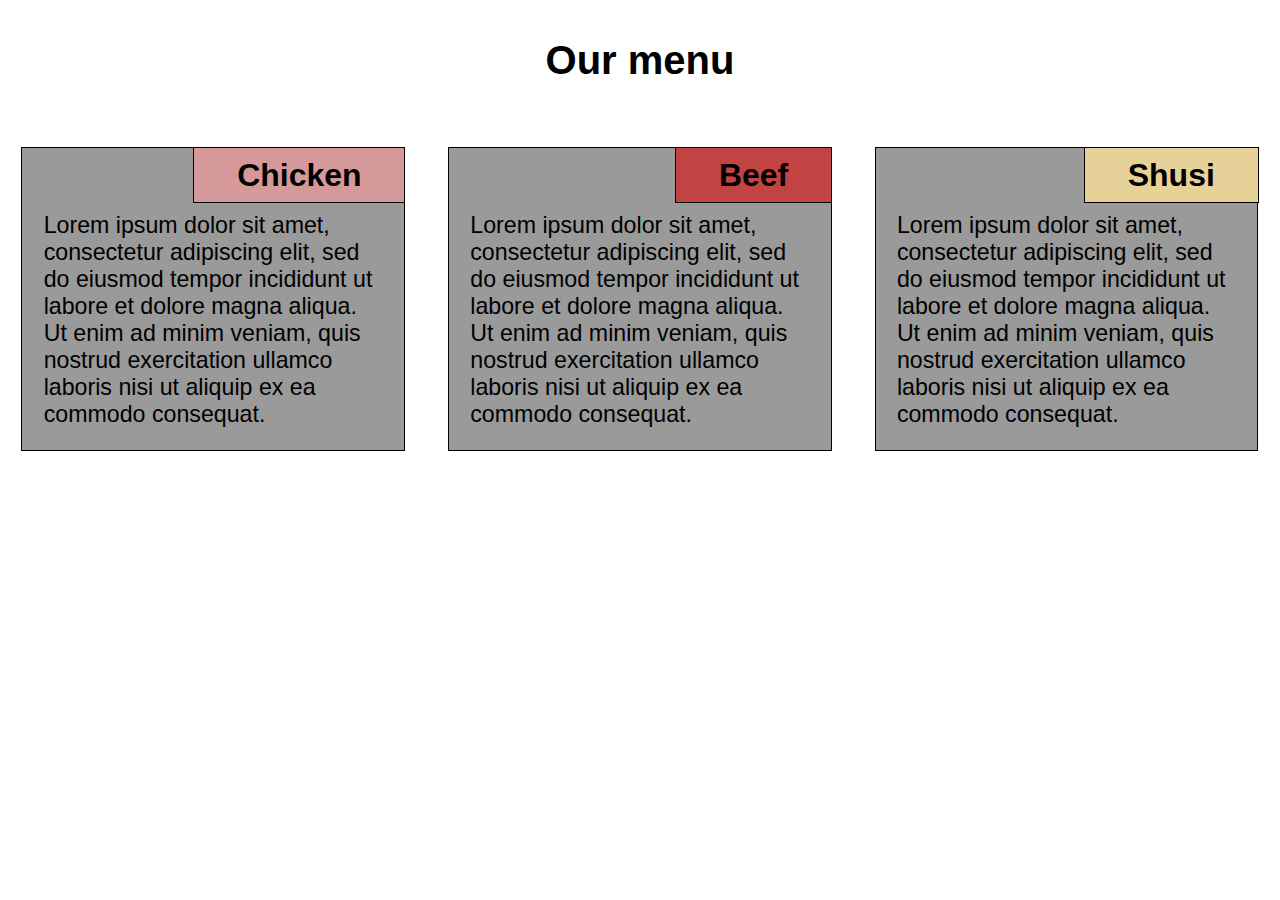
<file: module2-solution/index.html>
<!DOCTYPE html>
<html lang="en">
<head>
	<meta charset="UTF-8">
	<meta name="viewport" content="width=device-width, initial-scale=1.0">
	<link rel="stylesheet" href="css/style.css">
	<title>Document</title>
</head>
<body>
	<h1>Our menu</h1>
	<div class="row">
		<div class="col-lg-4 col-md-6">
			<h2 id="block1">Chicken</h3>
			<p>Lorem ipsum dolor sit amet, consectetur adipiscing elit, sed do eiusmod tempor incididunt ut labore et dolore magna aliqua. Ut enim ad minim veniam, quis nostrud exercitation ullamco laboris nisi ut aliquip ex ea commodo consequat.</p>
		</div>
		<div class="col-lg-4 col-md-6">
			<h2 id="block2">Beef</h3>
			<p>Lorem ipsum dolor sit amet, consectetur adipiscing elit, sed do eiusmod tempor incididunt ut labore et dolore magna aliqua. Ut enim ad minim veniam, quis nostrud exercitation ullamco laboris nisi ut aliquip ex ea commodo consequat.</p>
		</div>
		<div class="col-lg-4 col-md-12">
			<h2 id="block3">Shusi</h3>
			<p>Lorem ipsum dolor sit amet, consectetur adipiscing elit, sed do eiusmod tempor incididunt ut labore et dolore magna aliqua. Ut enim ad minim veniam, quis nostrud exercitation ullamco laboris nisi ut aliquip ex ea commodo consequat.</p>
		</div>
	</div>
</body>
</html>
</file>
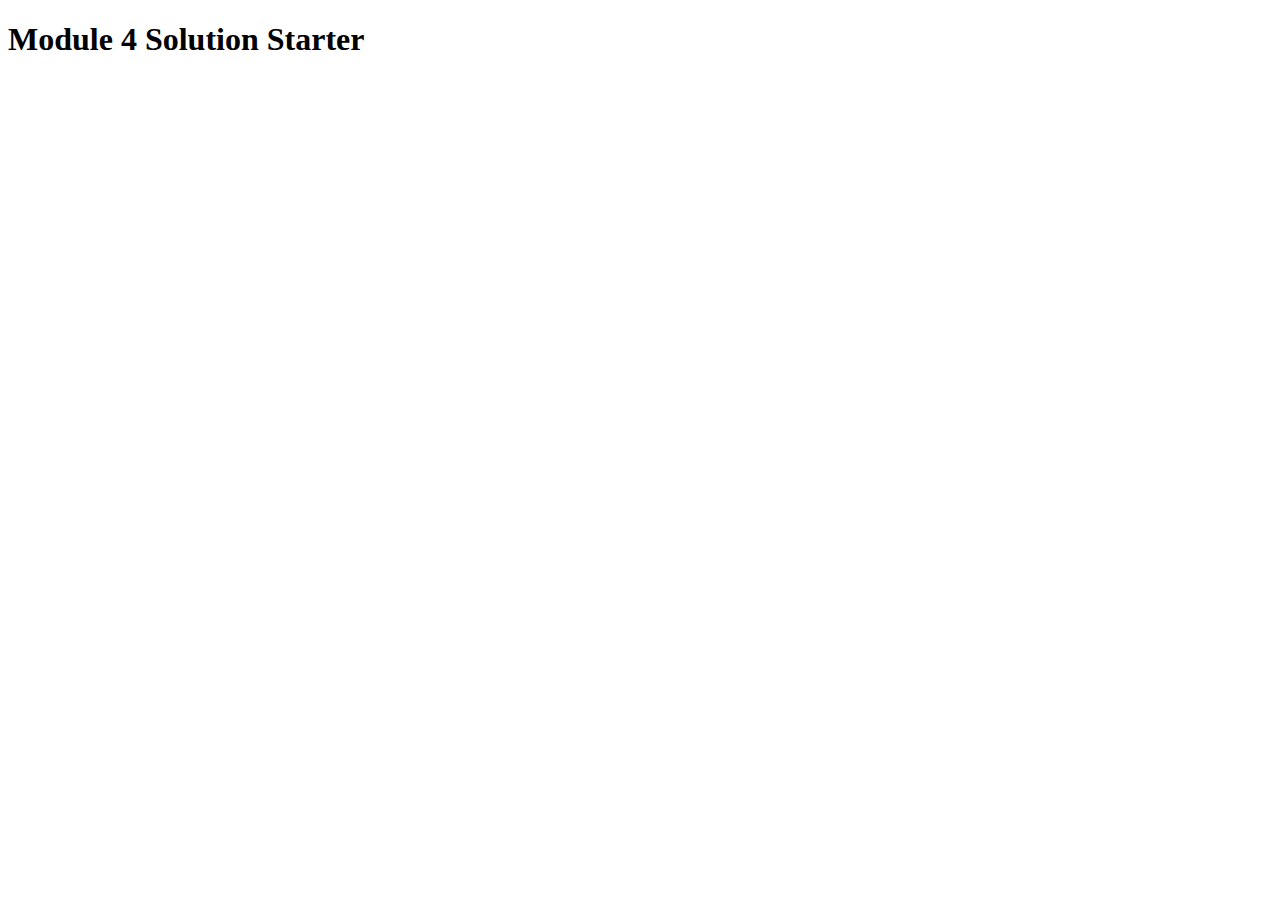
<file: module4-solution/index.html>
<!DOCTYPE html>
<html>
<head>
  <meta charset="utf-8">
  <title>Module 4 Solution Starter</title>
  <script>
    var names = []; // DO NOT REMOVE
  </script>
  <script src="SpeakHello.js"></script>
  <script src="SpeakGoodBye.js"></script>
  <script src="script.js"></script>
</head>
<body>
  <h1>Module 4 Solution Starter</h1>
</body>
</html>
</file>
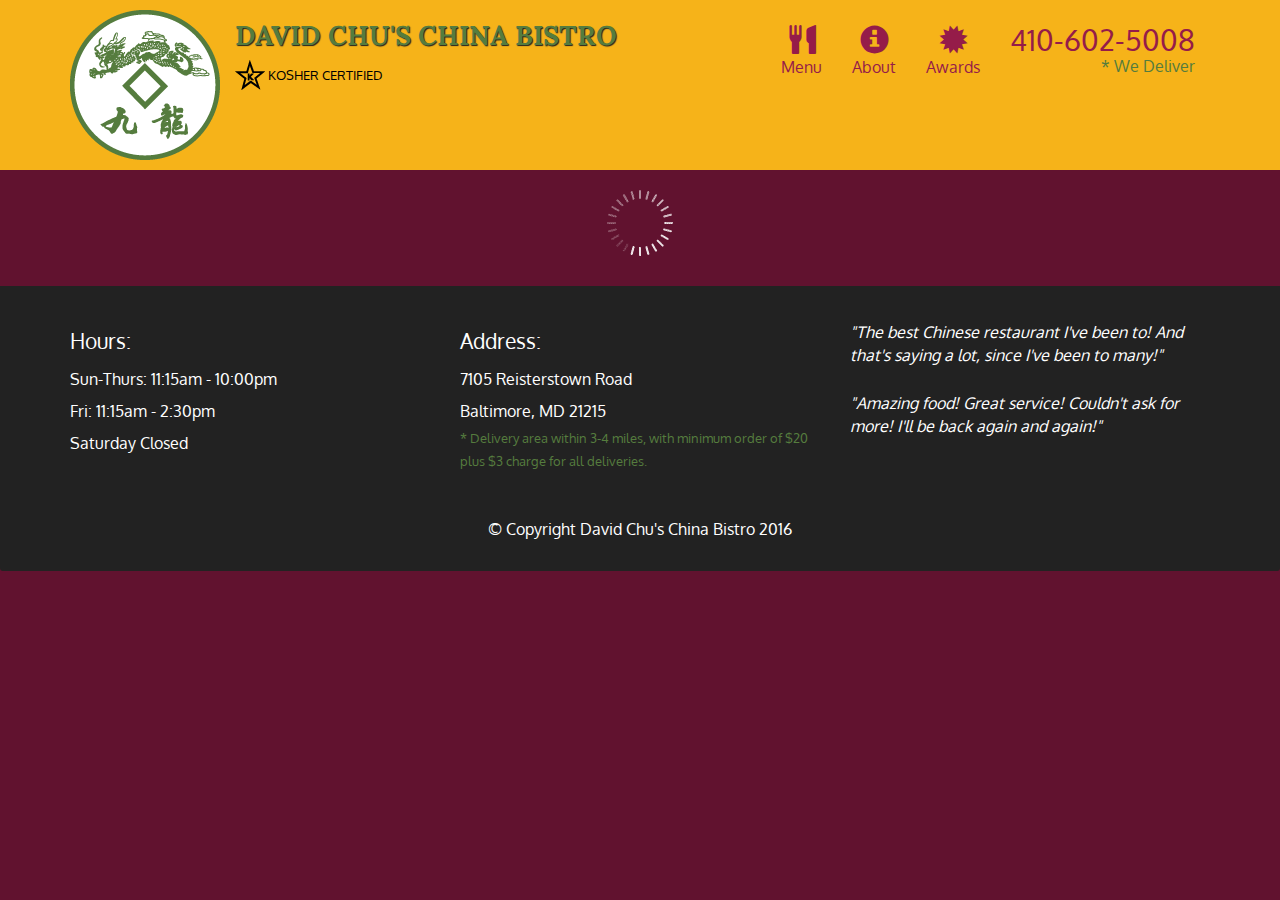
<file: module5-solution/index.html>
<!doctype html>
<html lang="en">
  <head>
    <meta charset="utf-8">
    <meta http-equiv="X-UA-Compatible" content="IE=edge">
    <meta name="viewport" content="width=device-width, initial-scale=1">
    <title>David Chu's China Bistro</title>
    <link rel="stylesheet" href="css/bootstrap.min.css">
    <link rel="stylesheet" href="css/styles.css">
    <link href='https://fonts.googleapis.com/css?family=Oxygen:400,300,700' rel='stylesheet' type='text/css'>
    <link href='https://fonts.googleapis.com/css?family=Lora' rel='stylesheet' type='text/css'>
  </head>
<body>
  <header>
    <nav id="header-nav" class="navbar navbar-default">
      <div class="container">
        <div class="navbar-header">
          <a href="index.html" class="pull-left visible-md visible-lg">
            <div id="logo-img" alt="Logo image"></div>
          </a>

          <div class="navbar-brand">
            <a href="index.html"><h1>David Chu's China Bistro</h1></a>
            <p>
              <img src="images/star-k-logo.png" alt="Kosher certification">
              <span>Kosher Certified</span>
            </p>
          </div>

          <button id="navbarToggle" type="button" class="navbar-toggle collapsed" data-toggle="collapse" data-target="#collapsable-nav" aria-expanded="false">
            <span class="sr-only">Toggle navigation</span>
            <span class="icon-bar"></span>
            <span class="icon-bar"></span>
            <span class="icon-bar"></span>
          </button>
        </div>
        
        <div id="collapsable-nav" class="collapse navbar-collapse">
           <ul id="nav-list" class="nav navbar-nav navbar-right">
            <li id="navHomeButton" class="visible-xs active">
              <a href="index.html">
                <span class="glyphicon glyphicon-home"></span> Home</a>
            </li>
            <li id="navMenuButton">
              <a href="#" onclick="$dc.loadMenuCategories();">
                <span class="glyphicon glyphicon-cutlery"></span><br class="hidden-xs"> Menu</a>
            </li>
            <li>
              <a href="#">
                <span class="glyphicon glyphicon-info-sign"></span><br class="hidden-xs"> About</a>
            </li>
            <li>
              <a href="#">
                <span class="glyphicon glyphicon-certificate"></span><br class="hidden-xs"> Awards</a>
            </li>
            <li id="phone" class="hidden-xs">
              <a href="tel:410-602-5008">
                <span>410-602-5008</span></a><div>* We Deliver</div>
            </li>
          </ul><!-- #nav-list -->
        </div><!-- .collapse .navbar-collapse -->
      </div><!-- .container -->
    </nav><!-- #header-nav -->
  </header>

  <div id="call-btn" class="visible-xs">
    <a class="btn" href="tel:410-602-5008">
    <span class="glyphicon glyphicon-earphone"></span>
    410-602-5008
    </a>
  </div>
  <div id="xs-deliver" class="text-center visible-xs">* We Deliver</div>

  <div id="main-content" class="container"></div>

  <footer class="panel-footer">
    <div class="container">
      <div class="row">
        <section id="hours" class="col-sm-4">
          <span>Hours:</span><br>
          Sun-Thurs: 11:15am - 10:00pm<br>
          Fri: 11:15am - 2:30pm<br>
          Saturday Closed
          <hr class="visible-xs">
        </section>
        <section id="address" class="col-sm-4">
          <span>Address:</span><br>
          7105 Reisterstown Road<br>
          Baltimore, MD 21215
          <p>* Delivery area within 3-4 miles, with minimum order of $20 plus $3 charge for all deliveries.</p>
          <hr class="visible-xs">
        </section>
        <section id="testimonials" class="col-sm-4">
          <p>"The best Chinese restaurant I've been to! And that's saying a lot, since I've been to many!"</p>
          <p>"Amazing food! Great service! Couldn't ask for more! I'll be back again and again!"</p>
        </section>
      </div>
      <div class="text-center">&copy; Copyright David Chu's China Bistro 2016</div>
    </div>
  </footer>

  <!-- jQuery (Bootstrap JS plugins depend on it) -->
  <script src="js/jquery-2.1.4.min.js"></script>
  <script src="js/bootstrap.min.js"></script>
  <script src="js/ajax-utils.js"></script>
  <script src="js/script.js"></script>
</body>
</html>
</file>
<file: module2-solution/css/style.css>
*{
	box-sizing: border-box;
	margin: 0;
	padding: 0;

}

body{
	font-family: Geneva, Arial, Helvetica, sans-serif;
}

.row{
	width: 100%;
}

.row div{
	position: relative;
	padding-top: 2%;
	padding-bottom: 2%;
}

h1{
 	text-align: center;
 	font-size: 2.5em;
 	margin-bottom: 3%;
 	margin-top: 3%;
}

p{
 	border: 1px solid black;
 	background-color: #9a9a9a;
  	width: 90%;
  	margin-right: auto;
  	margin-left: auto;
  	padding-top: 15%;
  	padding-right: 5%;
  	padding-left: 5%;
  	padding-bottom: 5%;
  	font-size: 1.45em;
}


h2{
	border: 1px solid black;
	padding: 2% 10%;
	text-align: center;
	position: absolute;
	font-size: 2em;
	right: 5%;
}

#block1{
 	background-color: #d69999;
}
#block2{
 	background-color: #c24341;
}
#block3{
 	background-color: #e6d299;
 }

/**Large device**/
@media (min-width: 992px){
  .col-lg-1, .col-lg-2, .col-lg-3, .col-lg-4, .col-lg-5, .col-lg-6, .col-lg-7, .col-lg-8, .col-lg-9, .col-lg-10, .col-lg-11, .col-lg-12 {
    float: left;
    /*border: 1px solid green;*/
  }
  .col-lg-1 {
    width: 8.33%;
  }
  .col-lg-2 {
    width: 16.66%;
  }
  .col-lg-3 {
    width: 25%;
  }
  .col-lg-4 {
    width: 33.33%;
  }
  .col-lg-5 {
    width: 41.66%;
  }
  .col-lg-6 {
    width: 50%;
  }
  .col-lg-7 {
    width: 58.33%;
  }
  .col-lg-8 {
    width: 66.66%;
  }
  .col-lg-9 {
    width: 74.99%;
  }
  .col-lg-10 {
    width: 83.33%;
  }
  .col-lg-11 {
    width: 91.66%;
  }
  .col-lg-12 {
    width: 100%;
  }
}

/**Medium device**/
@media (min-width: 768px) and (max-width: 991px){
  .col-md-1, .col-md-2, .col-md-3, .col-md-4, .col-md-5, .col-md-6, .col-md-7, .col-md-8, .col-md-9, .col-md-10, .col-md-11, .col-md-12 {
    float: left;
    /*border: 1px solid green;*/
  }
  .col-md-1 {
    width: 8.33%;
  }
  .col-md-2 {
    width: 16.66%;
  }
  .col-md-3 {
    width: 25%;
  }
  .col-md-4 {
    width: 33.33%;
  }
  .col-md-5 {
    width: 41.66%;
  }
  .col-md-6 {
    width: 50%;
  }
  .col-md-7 {
    width: 58.33%;
  }
  .col-md-8 {
    width: 66.66%;
  }
  .col-md-9 {
    width: 74.99%;
  }
  .col-md-10 {
    width: 83.33%;
  }
  .col-md-11 {
    width: 91.66%;
  }
  .col-md-12 {
    width: 100%;
  }
  .col-md-12 p{
    width: 95%;
  }

}
</file>
<file: module5-solution/css/styles.css>
body {
  font-size: 16px;
  color: #fff;
  background-color: #61122f;
  font-family: 'Oxygen', sans-serif;
}

/** HEADER **/
#header-nav {
  background-color: #f6b319;
  border-radius: 0;
  border: 0;
}

#logo-img {
  background: url('../images/restaurant-logo_large.png') no-repeat;
  width: 150px;
  height: 150px;
  margin: 10px 15px 10px 0;
}

.navbar-brand {
  padding-top: 25px;
}
.navbar-brand h1 { /* Restaurant name */
  font-family: 'Lora', serif;
  color: #557c3e;
  font-size: 1.5em;
  text-transform: uppercase;
  font-weight: bold;
  text-shadow: 1px 1px 1px #222;
  margin-top: 0;
  margin-bottom: 0;
  line-height: .75;
}
.navbar-brand a:hover, .navbar-brand a:focus {
  text-decoration: none;
}
.navbar-brand p { /* Kosher cert */
  color: #000;
  text-transform: uppercase;
  font-size: .7em;
  margin-top: 15px;
}
.navbar-brand p span { /* Star-K */
  vertical-align: middle;
}

#nav-list {
  margin-top: 10px;
}
#nav-list a {
  color: #951C49;
  text-align: center;
}
#nav-list a:hover {
  background: #E7E7E7;
}
#nav-list a span {
  font-size: 1.8em;
}

#phone {
  margin-top: 5px;
}
#phone a { /* Phone number */
  text-align: right;
  padding-bottom: 0;
}
#phone div { /* We Deliver */
  color: #557c3e;
  text-align: right;
  padding-right: 15px;
}

.navbar-header button.navbar-toggle, .navbar-header .icon-bar {
  border: 1px solid #61122f;
}
.navbar-header button.navbar-toggle {
  clear: both;
  margin-top: -30px;
}
/* END HEADER */

/* FOOTER */
.panel-footer {
  margin-top: 30px;
  padding-top: 35px;
  padding-bottom: 30px;
  background-color: #222;
  border-top: 0;
}
.panel-footer div.row {
  margin-bottom: 35px;
}
#hours, #address {
  line-height: 2;
}
#hours > span, #address > span {
  font-size: 1.3em;
}
#address p {
  color: #557c3e;
  font-size: .8em;
  line-height: 1.8;
}
#testimonials {
  font-style: italic;
}
#testimonials p:nth-child(2) {
  margin-top: 25px;
}
/* END FOOTER */



/* HOME PAGE */
.container .jumbotron {
  box-shadow: 0 0 50px #3F0C1F;
  border: 2px solid #3F0C1F;
}

#menu-tile, #specials-tile, #map-tile {
  height: 250px;
  width: 100%;
  margin-bottom: 15px;
  position: relative;
  border: 2px solid #3F0C1F;
  overflow: hidden;
}
#menu-tile:hover, #specials-tile:hover, #map-tile:hover {
  box-shadow: 0 1px 5px 1px #cccccc;
}
#menu-tile {
  background: url('../images/menu-tile.jpg') no-repeat;
  background-position: center;
}
#specials-tile {
  background: url('../images/specials-tile.jpg') no-repeat;
  background-position: center;
}
#menu-tile span, #specials-tile span, #map-tile span {
  position: absolute;
  bottom: 0;
  right: 0;
  width: 100%;
  text-align: center;
  font-size: 1.6em;
  text-transform: uppercase;
  background-color: #000;
  color: #fff;
  opacity: .8;
}
/* END HOME PAGE */

/* MENU CATEGORIES PAGE */
.category-tile { 
  position: relative;
  border: 2px solid #3F0C1F;
  overflow: hidden;
  width: 200px;
  height: 200px;
  margin: 0 auto 15px;
}
.category-tile span {
  position: absolute;
  bottom: 0;
  right: 0;
  width: 100%;
  text-align: center;
  font-size: 1.2em;
  text-transform: uppercase;
  background-color: #000;
  color: #fff;
  opacity: .8;
}
.category-tile:hover {
  box-shadow: 0 1px 5px 1px #cccccc;
}

#menu-categories-title + div {
  margin-bottom: 50px;
}
/* END MENU CATEGORIES PAGE */

/* SINGLE CATEGORY PAGE */
.menu-item-tile {
  margin-bottom: 25px;
}
.menu-item-tile hr {
  width: 80%;
}
.menu-item-tile .menu-item-price {
  font-size: 1.1em;
  text-align: right;
  margin-top: -15px;
  margin-right: -15px;
}
.menu-item-tile .menu-item-price span {
  font-size: .6em;
}
.menu-item-photo {
  position: relative;
  border: 2px solid #3F0C1F; 
  overflow: hidden;
  padding: 0;
  margin-right: -15px;
  margin-left: auto;
  margin-bottom: 20px;
  max-width: 250px;
}
.menu-item-photo div {
  position: absolute;
  bottom: 0;
  right: 0;
  width: 80px;
  background-color: #557c3e;
  text-align: center;
}
.menu-item-description {
  padding-right: 30px;
}
h3.menu-item-title {
  margin: 0 0 10px;
}
.menu-item-details {
  font-size: .9em;
  font-style: italic;
}
/* END SINGLE CATEGORY PAGE */


/********** Large devices only **********/
@media (min-width: 1200px) {
  .container .jumbotron {
    background: url('../images/jumbotron_1200.jpg') no-repeat;
    height: 675px;
  }
}

/********** Medium devices only **********/
@media (min-width: 992px) and (max-width: 1199px) {
  /* Header */
  #logo-img {
    background: url('../images/restaurant-logo_medium.png') no-repeat;
    width: 100px;
    height: 100px;
    margin: 5px 5px 5px 0;
  }
  /* End Header */

  /* Home Page */
  .container .jumbotron {
    background: url('../images/jumbotron_992.jpg') no-repeat;
    height: 558px;
  }
  /* End Home Page */
}

/********** Small devices only **********/
@media (min-width: 768px) and (max-width: 991px) {
  /* Home Page */
  .container .jumbotron {
    background: url('../images/jumbotron_768.jpg') no-repeat;
    height: 432px;
  }
  /* End Home Page */
}

/********** Extra small devices only **********/
@media (max-width: 767px) {
  /* Header */
  .navbar-brand {
    padding-top: 10px;
    height: 80px;
  }
  .navbar-brand h1 { /* Restaurant name */
    padding-top: 10px;
    font-size: 5vw; /* 1vw = 1% of viewport width */
  }
  .navbar-brand p { /* Kosher cert */
    font-size: .6em;
    margin-top: 12px;
  }
  .navbar-brand p img { /* Star-K */
    height: 20px;
  }

  #collapsable-nav a { /* Collapsed nav menu text */
    font-size: 1.2em;
  }
  #collapsable-nav a span { /* Collapsed nav menu glyph */
    font-size: 1em;
    margin-right: 5px;
  }

  #call-btn > a {
    font-size: 1.5em;
    display: block;
    margin: 0 20px;
    padding: 10px;
    border: 2px solid #fff;
    background-color: #f6b319;
    color: #951c49;
  }
  #xs-deliver {
    margin-top: 5px;
    font-size: .7em;
    letter-spacing: .1em;
    text-transform: uppercase;
  }
  /* End Header */

  /* Footer */
  .panel-footer section {
    margin-bottom: 30px;
    text-align: center;
  }
  .panel-footer section:nth-child(3) {
    margin-bottom: 0; /* margin already exists on the whole row */
  }
  .panel-footer section hr {
    width: 50%;
  }
  /* End Footer */

  /* Home Page */
  .container .jumbotron {
    margin-top: 30px;
    padding: 0;
  }
  #menu-tile, #specials-tile {
    width: 360px;
    margin: 0 auto 15px;
  }

  .menu-item-photo {
    margin-right: auto;
  }
  .menu-item-tile .menu-item-price {
    text-align: center;
  }
  .menu-item-description {
    text-align: center;;
  }
}


/********** Super extra small devices Only :-) (e.g., iPhone 4) **********/
@media (max-width: 479px) {
  /* Header */
  .navbar-brand h1 { /* Restaurant name */
    padding-top: 5px;
    font-size: 6vw;
  }
  /* End Header */
  
  /* Home page */
  #menu-tile, #specials-tile {
    width: 280px;
    margin: 0 auto 15px;
  }

  .col-xxs-12 {
    position: relative;
    min-height: 1px;
    padding-right: 15px;
    padding-left: 15px;
    float: left;
    width: 100%;
  }
}
</file>
